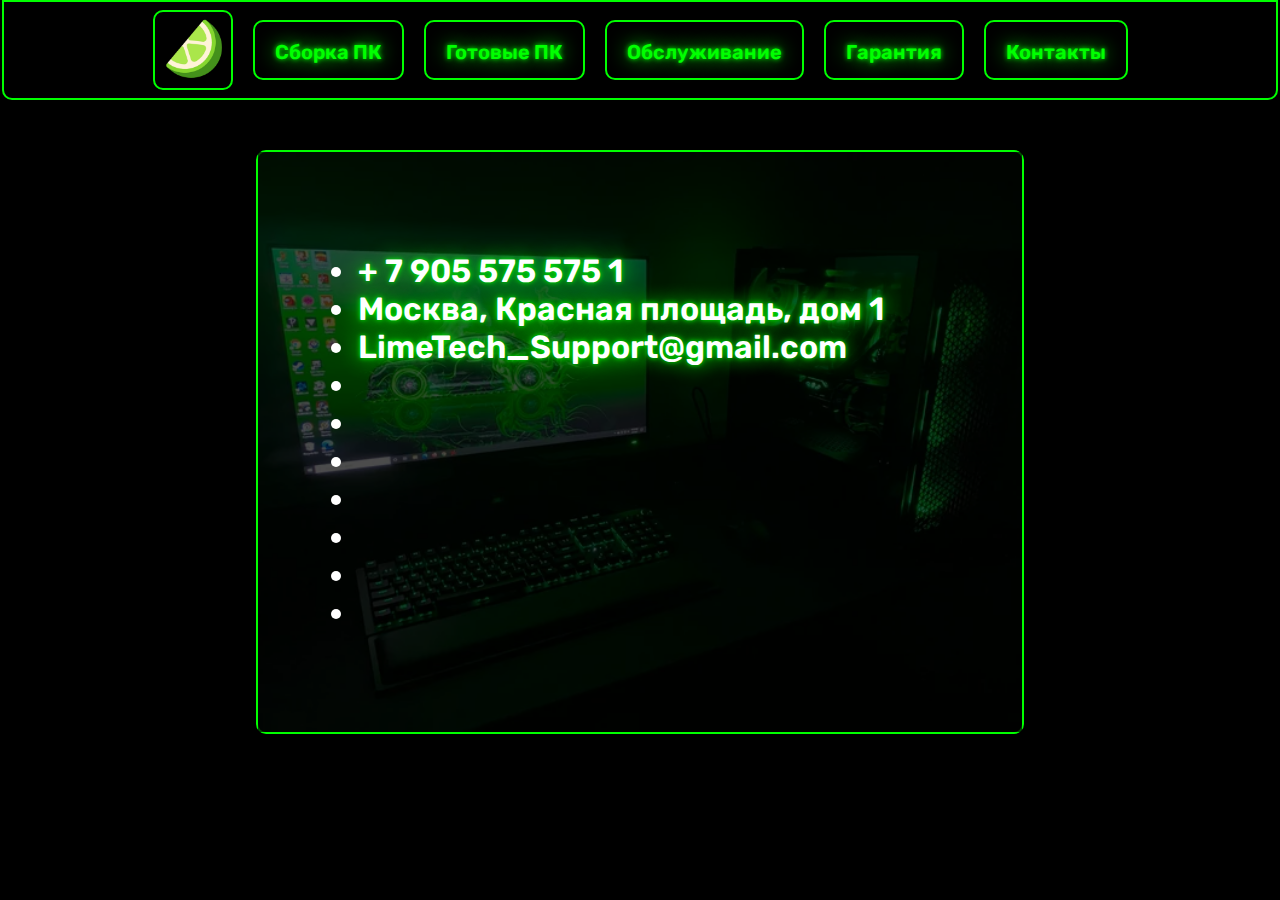
<file: html/contacts.html>
<!DOCTYPE html>
<html lang="en">
  <head>
    <meta charset="UTF-8" />
    <meta name="viewport" content="width=device-width, initial-scale=1.0" />
    <link rel="stylesheet" href="../style/style.css" />
    <link rel="shortcut icon" href="../image/icon.png" type="image/x-icon" />
    <title>LimeTech - контакты</title>
  </head>
  <body>
    <header class="header">
      <a href="../index.html" class="icon"></a>
      <a href="" class="item">Сборка ПК</a>
      <a href="" class="item">Готовые ПК</a>
      <a href="" class="item">Обслуживание</a>
      <a href="" class="item">Гарантия</a>
      <a href="#" class="item">Контакты</a>
    </header>
    <main class="main">
      <div class="contacts-container">
        <ul class="list">
          <li class="container-item">+ 7 905 575 575 1</li>
          <li class="container-item">Москва, Красная площадь, дом 1</li>
          <li class="container-item">LimeTech_Support@gmail.com</li>
          <li class="container-item"></li>
          <li class="container-item"></li>
          <li class="container-item"></li>
          <li class="container-item"></li>
          <li class="container-item"></li>
          <li class="container-item"></li>
          <li class="container-item"></li>
        </ul>
      </div>
    </main>
    <div class="contacts"></div>
    <script src="../script/script.js"></script>
  </body>
</html>
</file>
<file: style/style.css>
* {
  padding: 0;
  margin: 0;
  box-sizing: border-box;
  top: 0;
}
:root {
  --color-theme: black;
  --color-light: lime;
  --shadow: 0 0 5px var(--color-light), 0 0 20px var(--color-light);
}
@font-face {
  font-family: Rubik;
  src: url("../fonts/Rubik-VariableFont_wght.ttf");
}
body {
  background-color: var(--color-theme);
  color: var(--color-light);
  text-shadow: var(--shadow);
  font-size: 18px;
  font-family: Rubik;
  font-weight: 600;
  user-select: none;
  display: flex;
  justify-content: center;
  align-items: center;
}
.header {
  width: calc(100vw - 4px);
  height: 100px;
  background-color: var(--color-theme);
  border: 2px solid var(--color-light);
  display: flex;
  justify-content: center;
  align-items: center;
  position: fixed;
  border-bottom-left-radius: 10px;
  border-bottom-right-radius: 10px;
  font-size: 20px;
  z-index: 100;
}
.icon {
  border: 2px solid var(--color-light);
  width: 80px;
  height: 80px;
  margin: 10px;
  border-radius: 10px;
  background-image: url("../image/icon.png");
  background-size: cover;
  background-repeat: no-repeat;
}
.icon:hover {
  box-shadow: var(--shadow);
  transition-duration: 0.3s;
}
.icon:active {
  width: 70px;
  height: 70px;
  transition-duration: 0.3s;
}
.item {
  border: 2px solid var(--color-light);
  min-width: 50px;
  padding-inline: 20px;
  height: 60px;
  margin: 10px;
  border-radius: 10px;
  text-decoration: none;
  color: var(--color-light);
  text-align: center;
  line-height: 60px;
}
.item:hover {
  box-shadow: var(--shadow);
  transition-duration: 0.3s;
}
.item:active {
  padding-inline: 30px;
  height: 70px;
  line-height: 70px;
  transition-duration: 0.3s;
}
.main {
  display: flex;
  flex-direction: column;
  justify-content: center;
  align-items: center;
  margin-top: 100px;
}
.contacts-container {
  width: 60vw;
  min-height: 500px;
  border: 2px solid var(--color-light);
  margin-top: 50px;
  background-image: url("../image/contacts.png");
  background-size: cover;
  background-repeat: no-repeat;
  border-radius: 10px;
}
.list {
  color: white;
  opacity: 1;
  background-color: rgba(00, 00, 00, 0.7);
  width: 100%;
  height: 100%;
  font-size: 32px;
  padding: 100px;
}
.carousel-container {
  position: relative;
  width: 800px;
  height: 300px;
  margin-top: 120px;
}
.carousel-wrapper {
  overflow: hidden;
  border: 2px solid var(--color-light);
  border-radius: 10px;
}
.carousel-track {
  display: flex;
}
.card {
  width: 775px;
  height: 400px;
  margin: 10px;
  display: flex;
  justify-content: center;
  align-items: center;
  border: 1px solid var(--color-light);
  border-radius: 5px;
  box-sizing: border-box;
  flex-shrink: 0;
  text-shadow: 0 0 5px black, 0 0 15px black, 0 0 20px black;
  background-repeat: no-repeat;
  background-size: cover;
  font-size: 50px;
  text-align: center;
  opacity: 0.8;
}
.card:nth-child(1) {
  background-image: url("https://edelws.ru/local/templates/main/img/edelweiss-powerpc.jpg");
}
.card:nth-child(2) {
  background-image: url("https://cubiq.ru/wp-content/uploads/2020/11/gaming-pc-780x438.jpg");
}
.card:nth-child(3) {
  background-image: url("https://encrypted-tbn0.gstatic.com/images?q=tbn:ANd9GcTSubXR_h1SU373zDuyyW594XdBYZLagk1qfg&s");
}
.card:nth-child(4) {
  background-image: url("https://kartinki.pibig.info/uploads/posts/2023-04/1681807656_kartinki-pibig-info-p-kartinki-igrovoi-kompyuter-arti-krasivo-15.jpg");
}
.card:nth-child(5) {
  background-image: url("https://encrypted-tbn0.gstatic.com/images?q=tbn:ANd9GcT6xr7wWNYvkAVW6d4N-js64opUK2d6cvLzew&s");
}
.nav-button {
  width: 50px;
  height: 50px;
  position: absolute;
  top: 65%;
  transform: translateY(-50%);
  background-color: var(--color-theme);
  border: 2px solid var(--color-light);
  color: var(--color-light);
  border-radius: 50%;
  padding: 10px 10px;
  cursor: pointer;
  z-index: 10;
  font-size: 20px;
  text-align: center;
  margin-inline: -50px;
}
.prev-button {
  left: -40px;
}
.next-button {
  right: -40px;
}
.text {
  font-size: 72px;
  width: 100%;
  text-shadow: 0 0 5px rgb(255, 255, 255), 0 0 7px rgb(255, 255, 255);
}
.pc-types-container {
  width: 800px;
  height: 500px;
  border: 2px solid var(--color-light);
  border-radius: 10px;
  margin-top: 150px;
}
.text {
  text-align: center;
}
.list-main {
  font-size: 30px;
  padding: 70px;
}

.market-container {
  display: flex;
  justify-content: center;
  align-items: center;
  width: 800px;
  border: 2px solid var(--color-light);
  border-radius: 10px;
  margin-top: 25px;
  flex-direction: column;
  gap: 20px;
  padding: 20px;
}
.market-line {
  width: 760px;
  height: 180px;
  display: flex;
  justify-content: center;
  align-items: center;
  gap: 20px;
}
.item-marker {
  border: 2px solid var(--color-light);
  height: 100%;
  width: 180px;
}
</file>
